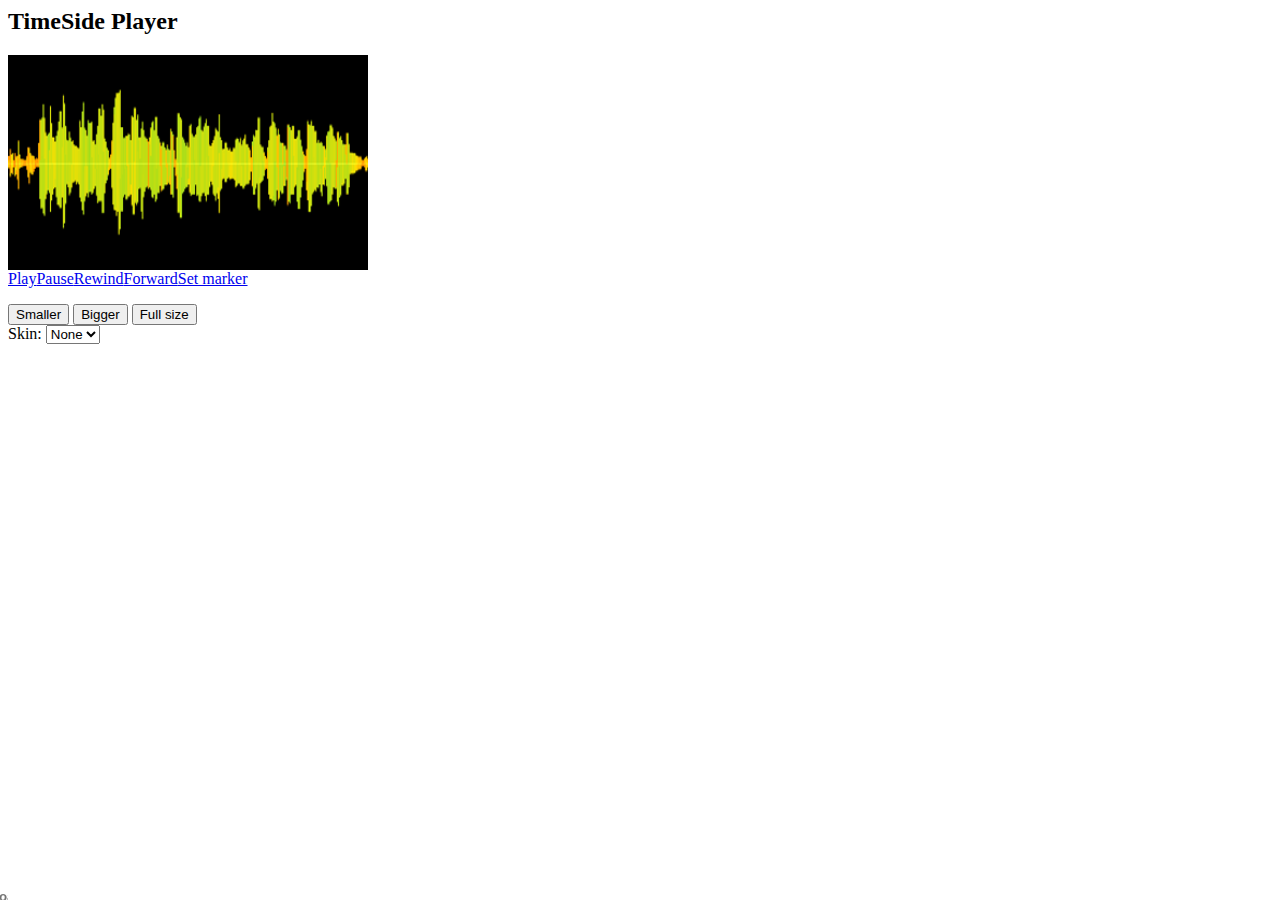
<file: _assets/js/timeside/ui/demo/index.html>
<html>

<head>
<link type="text/css" href="../css/timeside.css" rel="stylesheet" media="screen" />
<link type="text/css" href="../skins/lab/style.css" rel="stylesheet" media="screen" />
<style type="text/css">
.ts-player { width: 360px; }
</style>
<!--
<script type="text/javascript" src="../lib/firebug-lite-compressed.js"></script> 
-->
<script type="text/javascript">
function get_globals() {
    var g = [];
    for (var v in window) 
        g = g.concat([v]);
    return g;
}
function diff_array(a1, a2) {
    var diff = [];
    var i, ii = a2.length;
    for (i = 0; i < ii; i++) {
        if (a1.indexOf(a2[i]) == -1) {
            diff = diff.concat([a2[i]]);
        }
    }
    return diff;
}

function log_globals(label) {
    var g = get_globals();
    if (log_globals.cache && label && typeof console != 'undefined') {
        console.log(label + ':');
        console.log(diff_array(log_globals.cache, g));
    }
    log_globals.cache = g;
}
</script>
<script>log_globals(false);</script>
<script type="text/javascript" src="../lib/jquery.js"></script> 
<script type="text/javascript">
jQuery.noConflict();
jQuery(window).bind('load', function() {if (jQuery.browser.mozilla) jQuery('#Firebug').hide()});
log_globals('jquery globals');
</script>

<!--
<script type="text/javascript" src="jquery-ui.js"></script> 
-->
<script>log_globals('jquery ui globals');</script>
<script type="text/javascript" src="../lib/wz_jsgraphics.js"></script> 
<script>log_globals('jsgraphics globals');</script>
<script type="text/javascript" src="../lib/soundmanager2.js"></script> 
<script>log_globals('soundmanager globals');</script>
<script type="text/javascript" src="../src/timeside.js"></script> 

<script type="text/javascript">
var sound = null;
var map;
var provider = null;
var player = null;

function shiftSize(delta) {
    jQuery('#player').width(jQuery('#player').width() + delta);
    player.resize();
}

function fullSize() {
    jQuery('#player').css({width: 'auto'});
    player.resize();
}

TimeSide.debug(true);
TimeSide.load(function() {
    map = new TimeSide.MarkerMap();
    provider = new TimeSide.SoundProvider({source: sound});
    player = new TimeSide.Player('#player', {
        image: 'waveform.png'
    });
    controller = new TimeSide.Controller({
        player: player,
        soundProvider: provider, 
        map: map
    });

    jQuery('#skinner').get(0).className=jQuery('#skin').get(0).value; player.resize(); 
});
if (typeof soundManager != 'undefined') {
    soundManager.url = '../lib/';
    soundManager.flashVersion = 9;
    soundManager.consoleOnly = true;
    if (typeof console == 'undefined') {
        soundManager.debugMode = false;
    }

    soundManager.onload = function() {
        sound = soundManager.createSound({
            id: 'test',
            url: 'http://ns22997.ovh.net/tmp/crem.mp3'
            //autoLoad: true
        });

        if (provider) {
            provider.setSource(sound);
        } else {
            TimeSide.load(function () {
                provider.setSource(sound);
            });
        }
    }        
}    

</script> 

</head>

<body>

<h2>TimeSide Player</h2>

<div id="skinner" class="">
  <div id="player" class="ts-player">
  </div>  
</div>

<p>
<!--
  <button onclick="setup()">Setup</button> 
-->  
  <button onclick="shiftSize(-10)">Smaller</button> 
  <button onclick="shiftSize(10)">Bigger</button>
  <button onclick="fullSize()">Full size</button>
  <br />
  Skin:
  <select id="skin" onchange="jQuery('#skinner').get(0).className=this.value; player.resize(); ">
    <option selected value="">None</option>
    <option value="ts-skin-lab">Lab</option>
  </select>
</p>
</body>
</html>
</file>
<file: _assets/js/timeside/ui/css/timeside.css>
/* FIXME: These CSS styles are essential and non intrusive. They should be 
 * dynamically assigned in javascript, and this file removed. */

.ts-player .ts-ruler .ts-section .ts-canvas {
    position: relative;
}

.ts-player .ts-wave {
    position: relative;
    clear: both;
    overflow: hidden;
}

.ts-player .ts-wave .ts-image-container {
    position: relative;
}

.ts-player .ts-wave .ts-image {
    position: absolute;
    left: 0;
    clear: both;
}

.ts-player .ts-wave .ts-image-canvas {
    position: absolute;
    z-index: 100;
    overflow: hidden;
}
</file>
<file: _assets/js/timeside/ui/skins/lab/style.css>
.ts-skin-lab .ts-player {
  background: #3c4251;
  padding-top: 10px;
  padding-bottom: 10px;
  border: dotted #b2b2b2 1px;
}

.ts-skin-lab .ts-player .ts-viewer {
  margin: 0 12px 10px 12px;
  border: solid 1px white;
}

.ts-skin-lab .ts-player .ts-viewer .ts-marker {
    color: white;
    background: #7290bc;
}

.ts-skin-lab .ts-player .ts-viewer a.ts-marker, .ts-skin-lab .ts-player .ts-viewer a.ts-pointer {
    text-decoration: none;
    line-height: 13px;
}

.ts-skin-lab .ts-player .ts-viewer .ts-pointer {
    color: #3c4251;
    background: #e7e7e7;
}

.ts-skin-lab .ts-player .ts-ruler .ts-section .ts-label {
    color: #c3c2cc;
    background: #2a3242;
    padding-bottom: 1px;
    padding-left: 2px;
    line-height: 13px;
}

.ts-skin-lab .ts-player .ts-ruler .ts-section .ts-lines {
    background: #384051;
    color: #9498a1;
    border-bottom: solid 1px white;
    line-height: 13px;
}

.ts-skin-lab .ts-player .ts-wave .ts-image {
    background: #090e0d ;
}

.ts-skin-lab .ts-player .ts-control {
    background: url('img/controlbg.png');
    height: 28px;
    border-top: dotted #b2b2b2 1px;
}

.ts-skin-lab .ts-player .ts-control .ts-layout {
    margin-left: 12px;
    margin-right: 12px;
    padding-top: 4px;
}

.ts-skin-lab .ts-player .ts-control .ts-playback a {
    display: block;
    float: left;
    width: 21px;
    padding: 21px 0 0 0;
    overflow: hidden;
    height: 0px !important; 
    height /**/:21px; /* for IE5/Win only */
    margin-right: 1px;
}

.ts-skin-lab .ts-player .ts-control .ts-playback a:hover {
    background-position: 0 -21px;
}

.ts-skin-lab .ts-player .ts-control .ts-playback .ts-play {
    background-image: url('img/play.png');
}

.ts-skin-lab .ts-player .ts-control .ts-playback .ts-pause {
    background-image: url('img/pause.png');
}

.ts-skin-lab .ts-player .ts-control .ts-playback .ts-rewind {
    background-image: url('img/rewind.png');
}

.ts-skin-lab .ts-player .ts-control .ts-playback .ts-forward {
    background-image: url('img/forward.png');
}

.ts-skin-lab .ts-player .ts-control .ts-playback .ts-set-marker {
    background-image: url('img/setmarker.png');
}

/* unused */
.ts-skin-lab .ts-player .ts-marker-control .ts-set-marker {
    display: block;
    width: 89px;
    padding: 21px 0 0 0;
    overflow: hidden;
    height: 0px !important; 
    height /**/:21px; /* for IE5/Win only */
    background-image: url('img/setmarker.gif');
    margin: 5px auto 0 auto;
}

/* unused */
.ts-skin-lab .ts-player .ts-marker-control .ts-set-marker:hover {
    background-position: 0 -21px;
}

.ts-skin-lab .ts-player .ts-marker-control {
    border-top: dotted #b2b2b2 1px;
    border-bottom: dotted #b2b2b2 1px;
    height: 30px;
}
</file>
